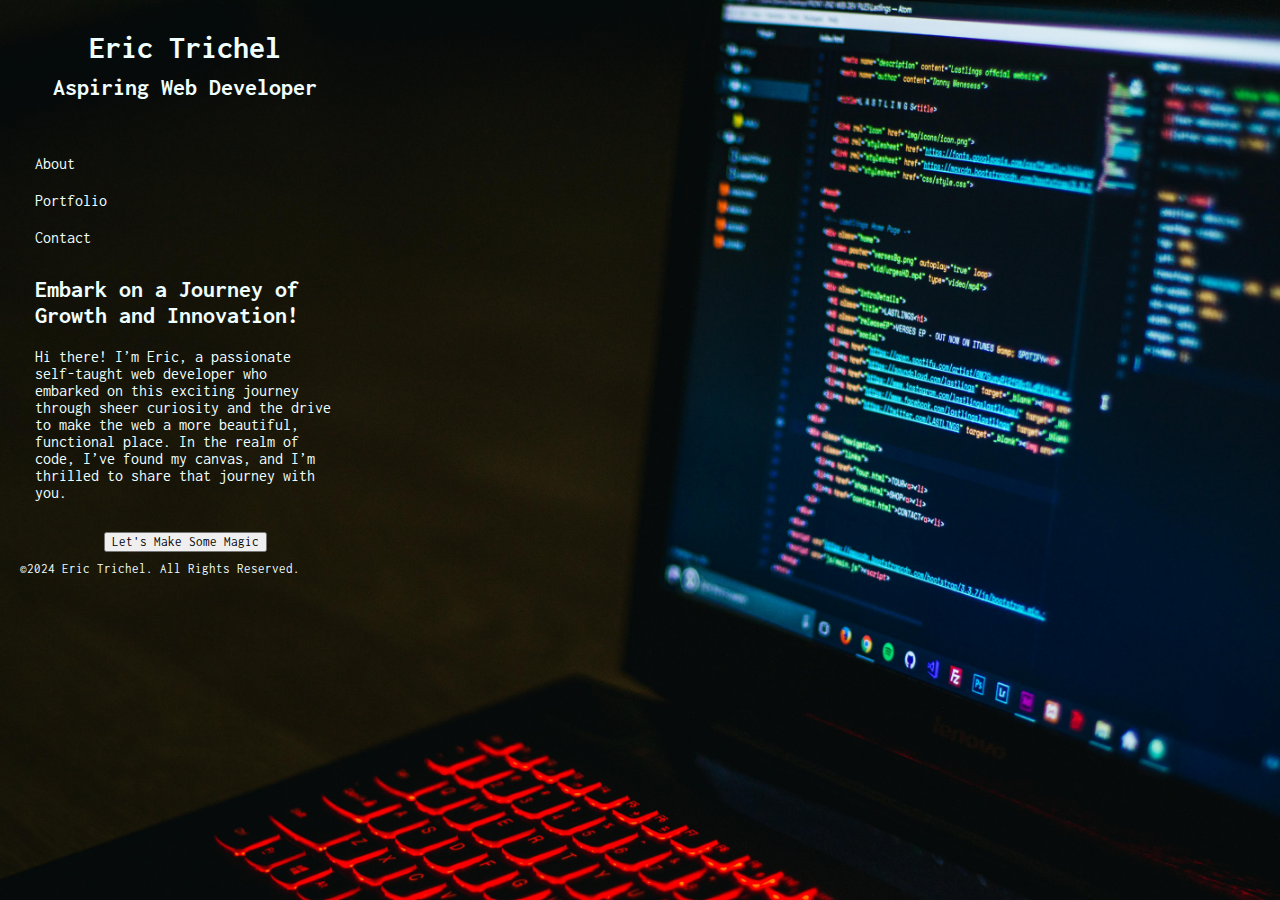
<file: index.html>
<!DOCTYPE html>
<html lang="en-us">
    <head>
        <meta charset="UTF-8">
        <meta name="viewport" content="width=device-width, initial-scale=1.0">
        <link rel="preconnect" href="https://fonts.googleapis.com">
        <link rel="preconnect" href="https://fonts.gstatic.com" crossorigin>
        <link href="https://fonts.googleapis.com/css2?family=Inconsolata:wght@200..900&display=swap" rel="stylesheet">
        <link rel="stylesheet" href="stylestest2.css">
        <title>Web Developer | Eric Trichel</title>
        <link rel="icon" href="media/favicon.ico" type="image/x-icon">
    </head>
<body class="landing">
<header>
    <div class="header-container">
        <h1 class="heading-text" style="margin-bottom: 5px;">Eric Trichel</h1>
        <h2 class="heading-text" style="margin-top: 5px;">Aspiring Web Developer</h2>
        <div class="nav-container">
            <nav>
                <ul>
                    <li><a href="about.html">About</a></li>
                    <li><a href="portfolio.html">Portfolio</a></li>
                    <li><a href="contact.html">Contact</a></li>
                </ul>
            </nav>
        </div>
        <div class="landing-text">
            <h2>Embark on a Journey of Growth and Innovation!</h2>
            <p>Hi there! I’m Eric, a passionate self-taught web developer who embarked on this exciting journey through sheer curiosity and the drive to make the web a more beautiful,
                functional place. In the realm of code, I’ve found my canvas, and I’m thrilled to share that journey with you.
            </p>            
        </div>
        <div class="cta-button">
            <button>
                <a href="contact.html">Let's Make Some Magic</a>
            </button>
        </div>
    </div>
</header> 
<footer>
    &copy;2024 Eric Trichel. All Rights Reserved.
 </footer>
</body>

</html>
</file>
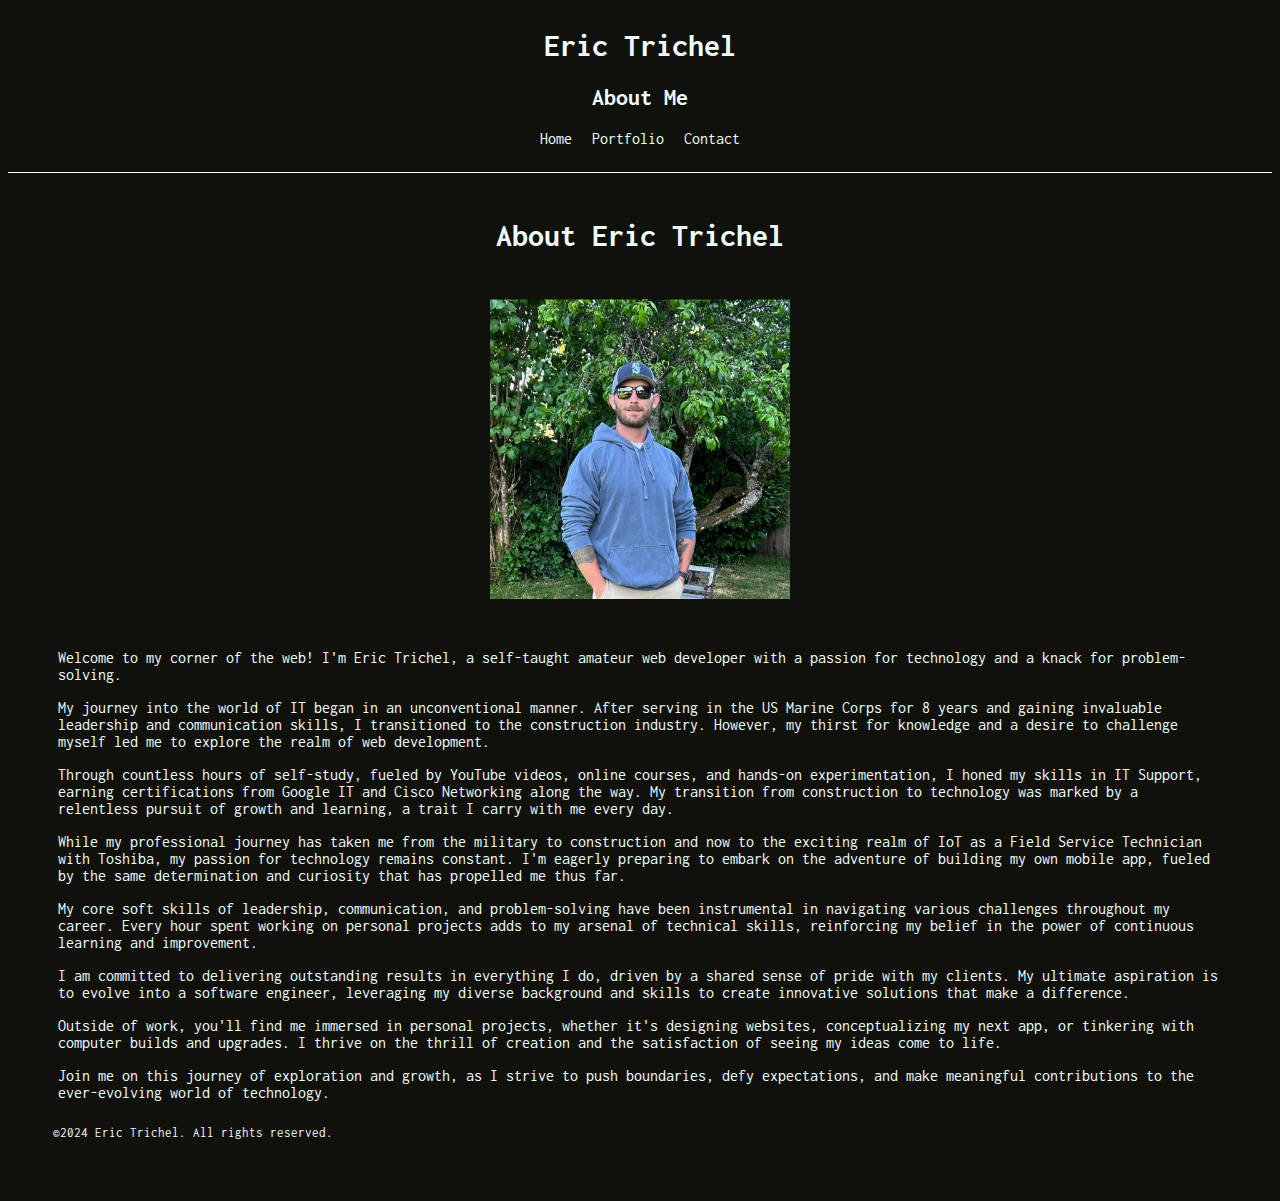
<file: about.html>
<!DOCTYPE html>
<html lang="en-us">
    <head>
        <meta charset="UTF-8">
        <meta name="viewport" content="width=device-width, initial-scale=1.0">
        <link rel="preconnect" href="https://fonts.googleapis.com">
        <link rel="preconnect" href="https://fonts.gstatic.com" crossorigin>
        <link href="https://fonts.googleapis.com/css2?family=Inconsolata:wght@200..900&display=swap" rel="stylesheet">
        <link rel="stylesheet" href="stylestest2.css">
        <title>About Developer | Eric Trichel</title>
        <link rel="icon" href="media/favicon.ico" type="image/x-icon">
    </head>
    <div class="centered-heading">
        <h1>Eric Trichel</h1>
        <h2>About Me</h2>
    </div>
    <div class="nav-bar">
        <nav>
            <ul>
                <li><a href="index.html">Home</a></li>
                <li><a href="portfolio.html">Portfolio</a></li>
                <li><a href="contact.html">Contact</a></li>
                
            </ul>
        </nav>
    </div>
    <hr style="margin-top: 25px;">
<body class="about"></div>
    <header class="centered-heading">
        <h1>About Eric Trichel</h1>
      </header>
<img src="media/photo1.jpg" alt="Eric Trichel" class="photo1">
</div>
<div class="about-text">
    
    
      <main>
        <p>Welcome to my corner of the web! I'm Eric Trichel, a self-taught amateur web developer with a passion for technology and a knack for problem-solving.</p>
        
        <p>My journey into the world of IT began in an unconventional manner. After serving in the US Marine Corps for 8 years and gaining invaluable leadership and communication skills, I transitioned to the construction industry. However, my thirst for knowledge and a desire to challenge myself led me to explore the realm of web development.</p>
        
        <p>Through countless hours of self-study, fueled by YouTube videos, online courses, and hands-on experimentation, I honed my skills in IT Support, earning certifications from Google IT and Cisco Networking along the way. My transition from construction to technology was marked by a relentless pursuit of growth and learning, a trait I carry with me every day.</p>
        
        <p>While my professional journey has taken me from the military to construction and now to the exciting realm of IoT as a Field Service Technician with Toshiba, my passion for technology remains constant. I'm eagerly preparing to embark on the adventure of building my own mobile app, fueled by the same determination and curiosity that has propelled me thus far.</p>
        
        <p>My core soft skills of leadership, communication, and problem-solving have been instrumental in navigating various challenges throughout my career. Every hour spent working on personal projects adds to my arsenal of technical skills, reinforcing my belief in the power of continuous learning and improvement.</p>
        
        <p>I am committed to delivering outstanding results in everything I do, driven by a shared sense of pride with my clients. My ultimate aspiration is to evolve into a software engineer, leveraging my diverse background and skills to create innovative solutions that make a difference.</p>
        
        <p>Outside of work, you'll find me immersed in personal projects, whether it's designing websites, conceptualizing my next app, or tinkering with computer builds and upgrades. I thrive on the thrill of creation and the satisfaction of seeing my ideas come to life.</p>
        
        <p>Join me on this journey of exploration and growth, as I strive to push boundaries, defy expectations, and make meaningful contributions to the ever-evolving world of technology.</p>
      </main>

<footer>&copy;2024 Eric Trichel. All rights reserved. </footer>
</body>
</html>
</file>
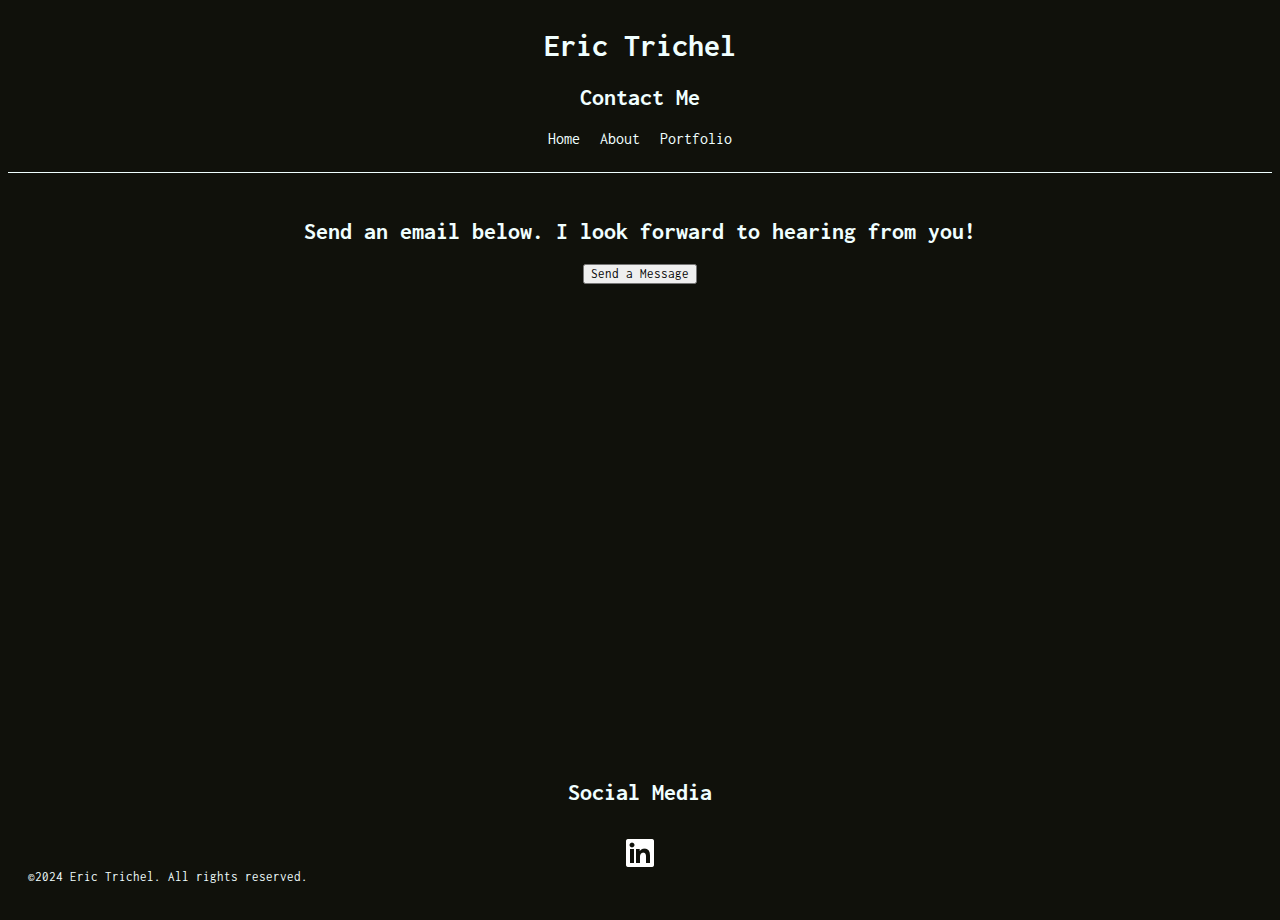
<file: contact.html>
<!DOCTYPE html>
<html lang="en-us">
    <head>
        <meta charset="UTF-8">
        <meta name="viewport" content="width=device-width, initial-scale=1.0">
        <link rel="preconnect" href="https://fonts.googleapis.com">
        <link rel="preconnect" href="https://fonts.gstatic.com" crossorigin>
        <link href="https://fonts.googleapis.com/css2?family=Inconsolata:wght@200..900&display=swap" rel="stylesheet">
        <link rel="stylesheet" href="stylestest2.css">
        <title>Contact Developer | Eric Trichel</title>
        <link rel="icon" href="media/favicon.ico" type="image/x-icon">
    </head>
    <div class="centered-heading">
        <h1>Eric Trichel</h1>
        <h2>Contact Me</h2>
    </div>
    <div class="nav-bar">
        <nav>
            <ul>
                <li><a href="index.html">Home</a></li>
                <li><a href="about.html">About</a></li>
                <li><a href="portfolio.html">Portfolio</a></li>
            </ul>
        </nav>
    </div>
    <hr style="margin-top: 25px;">
<body>
    <h2 class="centered-heading">Send an email below. I look forward to hearing from you! </h2>
    <div class="message-me">
        <button><a href="mailto:eric.trichel@outlook.com">Send a Message</a></button>
    </div>
    <iframe src="https://www.google.com/maps/embed?pb=!1m18!1m12!1m3!1d43407.54413909383!2d-122.5631689355771!3d47.15841242829257!2m3!1f0!2f0!3f0!3m2!1i1024!2i768!4f13.1!3m3!1m2!1s0x5491110f3721115b%3A0xd47c8f33e444270e!2sLakewood%2C%20WA!5e0!3m2!1sen!2sus!4v1712756662983!5m2!1sen!2sus" width="600" height="450" style="border:0;" allowfullscreen="" loading="lazy" referrerpolicy="no-referrer-when-downgrade" title="map"></iframe>
    <h2 class="centered-heading">Social Media</h2>
    <div class="social-buttons">

        <a href="https://www.linkedin.com/in/eric-trichel/"><img src="media/In-White-14@2x.png" alt="linkedin">
        </a>
    </div>
</body>
<footer>
    &copy;2024 Eric Trichel. All rights reserved.
</footer>
</file>
<file: stylestest2.css>
* {
    font-family: 'Inconsolata', monospace;
    color: azure;
}
html{
    height: 100%;
}
body.landing {
    background-image: url(media/pexels-danny-meneses-943096.jpg);
    background-size: cover;
    background-position: center;
    background-repeat: no-repeat;
    margin: 0; 
    padding: 0; 
    min-height: 100vh;
}
body{
    display:flex;
    flex-direction: column;
    background-color: #10110b;
}

main{
    margin: 25px;
    flex-grow: 1;
}

hr{
    border: none;
    border-top: 1px solid azure;
    margin: 25px 0;
    height: 0;
}
.about-text{
    margin: 25px;
}
.header-container {
    padding: 10px;
    width: 300px;
    margin-left: 25px;
    height: auto;
    display: flex; 
    flex-direction: column;
    justify-content: flex-start;
}
.photo1{
    display: block;
    margin-top: 25px;
    margin-left: auto;
    margin-right: auto;
    width: 100%;
    max-width: 300px;
    height: auto;
}
.heading-text{
    align-self: center;
}

.nav-container {
    align-self: left;
    width: 300px;
    margin-top: 25px;
}

.nav-container ul {
    list-style: none;
    padding: 0; 
    margin: 0; 
    margin-left: -25px;
}

.nav-container ul li {
    padding: 10px;
}

.nav-container ul li a {
    text-decoration: none;
    padding: 10px 15px;
    position: relative;
}

.nav-container ul li a::after {
    content: '';
}

.nav-container ul li a:hover::after {
    content: ' >';
}
.message-me{
    align-self: center;
    display:flex;
    width: 100%;
    justify-content: center;
}
.message-me a{
text-decoration: none;
color: black;
}
.cta-button{
    margin-top: 15px;
    align-self: center;
    display: flex;
    width: 100%;
    justify-content: center;
}

.cta-button a{
    text-decoration: none;
    color: black;
}

.centered-heading{
    justify-content: center;
    text-align: center;
}
.nav-bar{
    width: 100%;
    text-align: center;
    display: flex;
    justify-content: center;
}
.nav-bar ul{
    padding: 0;
    margin: 0;
    display: flex;
    justify-content: center;
    align-items: center;
    list-style: none;
  
}
.nav-bar ul li{
    margin: 0 10px;
    display: inline-block;
}
.nav-bar ul li a{
    text-decoration: none;
    color: azure;
}
.nav-bar ul li a::after{
    content: '';
}
.nav-bar ul li a:hover::after{
    content: ' >';
}
.social-buttons{
    margin-top: 15px;
    align-self: center;
    display: flex;
    width: 100%;
    justify-content: center;
}
.portfolio-gallery {
    display: flex;
    flex-direction: row;
    justify-content: center;
    gap: 25px;
    flex-wrap: wrap;
}

.gallery-item {
    background-image: url(media/Screenshot\ 2024-04-08\ 135411.png);
    display: flex;
    background-size: cover;
    background-position: center;
    position: relative;
    width: 100%; 
    max-width: 300px; 
    height: auto; 
}

.website1 {
    display: flex;
    justify-content: center;
    align-items: center;
    width: 100%;
    height: 300px; 
    background-size: cover;
    background-position: center;
    flex-basis: auto;
    
}

.gallery-label {
    position: absolute;
    bottom: 0;
    left: 0;
    width: 100%;
    background-color: rgba(0, 0, 0, 0.5); 
    color: azure;
    text-align: center;
    padding: 5px 0;
}
.gallery-label::after{
    content: '';
}
.gallery-label:hover::after{
    content: ' >';
}

footer{
    display: flex;
    flex: auto;
    flex-shrink: 0;
    font-size: small;
    padding-left: 20px;
    bottom: 0;
    width: 100%;
    height: 50px;
    background-color: transparent;
}

iframe{
    padding-top: 25px;
    display: block;
    margin: 0 auto;
    justify-content: center;
}
</file>
